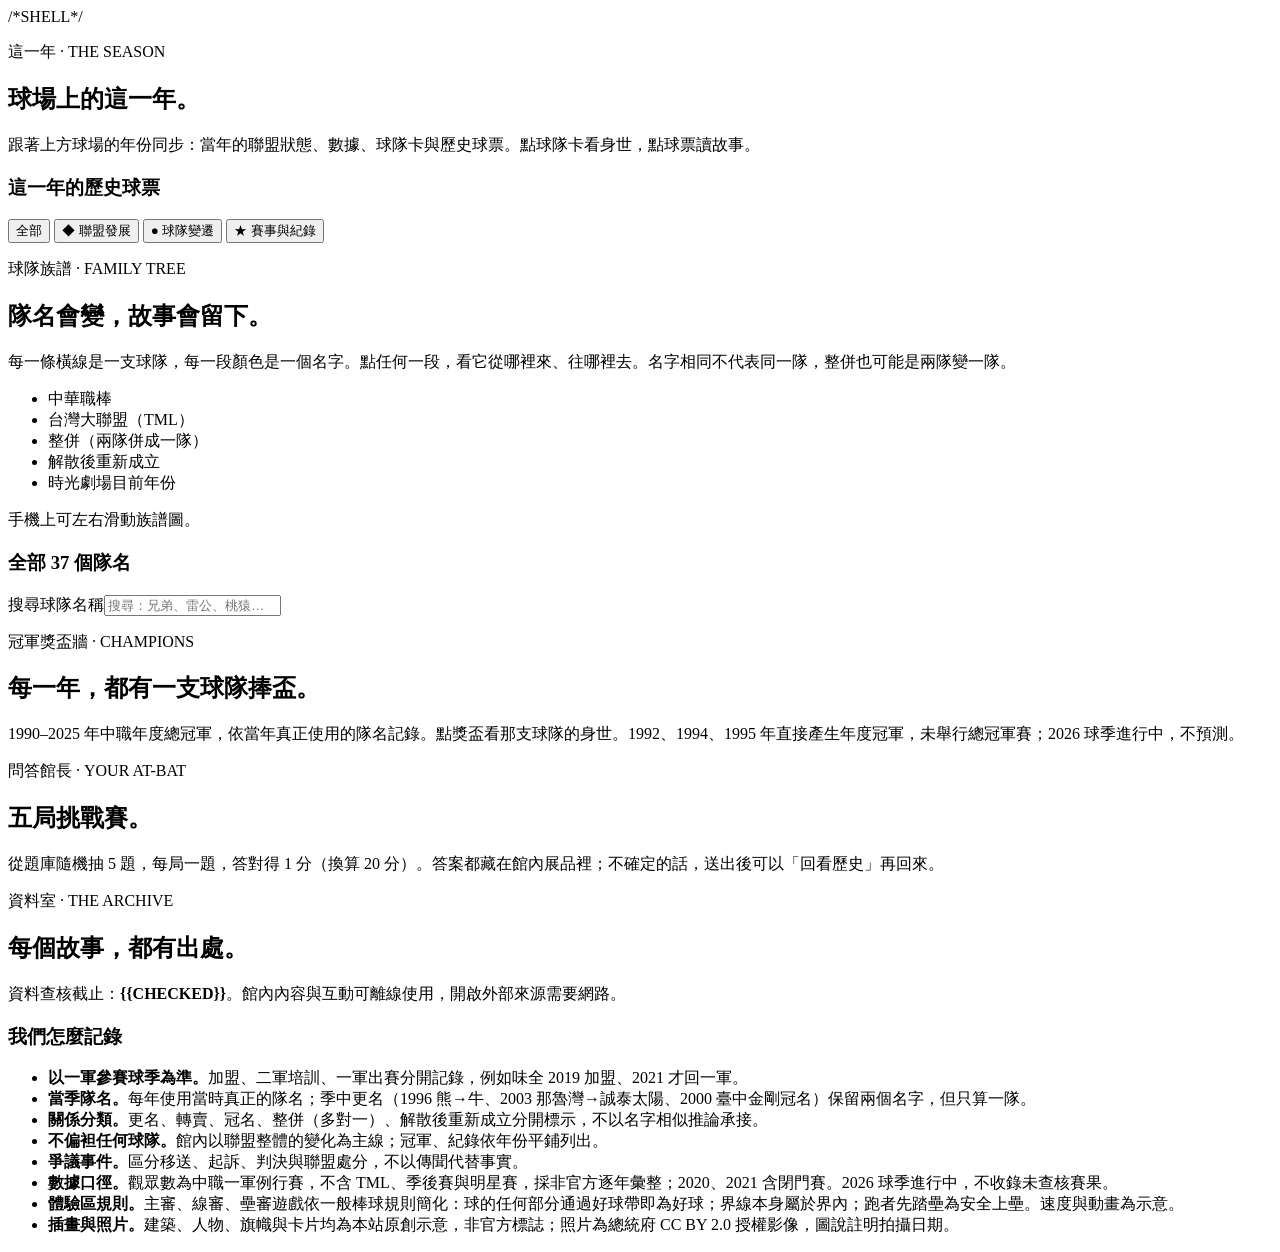
<file: src/template.html>
<!doctype html>
<html lang="zh-Hant">
<head>
<meta charset="utf-8">
<meta name="viewport" content="width=device-width, initial-scale=1">
<title>臺灣職棒時光機博物館</title>
<meta name="description" content="一張球票，走進臺灣職棒的時光。一座可以自由走動的中華職棒博物館：年代動態展櫃、會變的球場模型、球隊族譜，以及打擊、投球、主審、線審、壘審體驗。">
<meta name="theme-color" content="#10251e">
<link rel="icon" href="data:image/svg+xml,%3Csvg xmlns='http://www.w3.org/2000/svg' viewBox='0 0 64 64'%3E%3Ccircle cx='32' cy='32' r='28' fill='%23f6efe0' stroke='%231f4d3a' stroke-width='4'/%3E%3Cpath d='M17 14c8 10 8 26 0 36M47 14c-8 10-8 26 0 36' fill='none' stroke='%23b2432f' stroke-width='3'/%3E%3C/svg%3E">
<style>
/*STYLES*/
</style>
</head>
<body>
/*SHELL*/
<!-- ===== 展品：球場模型（歷史長廊動畫與時光劇場共用） ===== -->
<section class="ballpark" id="ballpark" aria-label="球場模型">
  <div class="park-layout">
    <div class="park-main">
      <div class="park-stage" id="park-stage">
        <div id="park-svg-wrap"></div>
        <div class="park-overlay" id="park-overlay" aria-label="外野旗幟"></div>
        <div class="park-fx" id="park-fx" aria-hidden="true"></div>
        <p class="park-toast" id="park-toast" role="status" aria-live="polite"></p>
        <div class="park-ribbon" id="park-ribbon" role="group" aria-label="球隊沿革"></div>
        <section class="era-film" id="era-film" aria-labelledby="era-film-title" hidden>
          <header class="era-film-head"><div><p id="era-film-year">歷史影像 · 2010</p><h2 id="era-film-title">彭政閔：請球迷再給我們一次機會！</h2></div><button type="button" id="era-film-close">回到球場 ✕</button></header>
          <div class="era-film-player" id="era-film-player"></div>
          <footer class="era-film-foot"><span>職棒 21 年 · 2010 歷史影像</span><a id="era-film-source" href="https://www.youtube.com/watch?v=L8C5dGnhiTo" target="_blank" rel="noopener noreferrer">YouTube 原片 ↗</a></footer>
        </section>
      </div>
      <div class="park-notes" aria-label="動畫字幕">
        <p class="park-sub" id="park-sub" role="status" aria-live="polite" aria-atomic="true"></p>
      </div>
      <div class="desk" id="desk" role="group" aria-label="年份控制台" hidden>
        <div class="desk-year">
          <button class="round-btn" id="prev-year" type="button" aria-label="前一年">‹</button>
          <output class="big-year" id="machine-year" for="year-range" aria-live="polite">1990</output>
          <button class="round-btn" id="next-year" type="button" aria-label="後一年">›</button>
        </div>
        <div class="desk-slider">
          <label for="year-range" class="sr-only">選擇年份（1990–2026）</label>
          <input type="range" id="year-range" min="1990" max="2026" step="1" value="1990">
          <div class="slider-ticks" aria-hidden="true"><span>1990</span><span>2000</span><span>2010</span><span>2020</span><span>2026</span></div>
        </div>
        <div class="desk-chips">
          <div class="chip-group" role="group" aria-label="年代快捷鍵" id="decade-chips">
            <button type="button" class="chip" data-decade="1990">90 年代</button>
            <button type="button" class="chip" data-decade="2000">00 年代</button>
            <button type="button" class="chip" data-decade="2010">10 年代</button>
            <button type="button" class="chip" data-decade="2020">20 年代</button>
          </div>
          <div class="chip-group" role="group" aria-label="聯盟篩選" id="league-chips">
            <button type="button" class="chip" data-league="all">全部聯盟</button>
            <button type="button" class="chip" data-league="cpbl">中華職棒</button>
            <button type="button" class="chip" data-league="tml">台灣大聯盟</button>
          </div>
          <button type="button" class="chip play-chip" id="autoplay">▶ 自動播放 36 年</button>
        </div>
      </div>
    </div>
    <aside class="mission-panel" id="mission-panel" aria-label="展品說明與播放控制">
      <div id="mp-body"></div>
    </aside>
  </div>
</section>

<!-- ===== 展品：這一年（時光劇場下半部） ===== -->
<section class="machine" id="machine" aria-labelledby="machine-title">
  <header class="section-head">
    <p class="kicker">這一年 · THE SEASON</p>
    <h2 id="machine-title">球場上的這一年。</h2>
    <p>跟著上方球場的年份同步：當年的聯盟狀態、數據、球隊卡與歷史球票。點球隊卡看身世，點球票讀故事。</p>
  </header>
  <div class="year-board" id="year-board" aria-live="polite"></div>
  <div class="rosters" id="rosters"></div>
  <div class="tickets-area">
    <div class="tickets-head">
      <h3 id="tickets-title">這一年的歷史球票</h3>
      <div class="chip-group" role="group" aria-label="事件類別篩選" id="category-chips">
        <button type="button" class="chip" data-category="all">全部</button>
        <button type="button" class="chip" data-category="聯盟發展"><span aria-hidden="true">◆</span> 聯盟發展</button>
        <button type="button" class="chip" data-category="球隊變遷"><span aria-hidden="true">●</span> 球隊變遷</button>
        <button type="button" class="chip" data-category="賽事與紀錄"><span aria-hidden="true">★</span> 賽事與紀錄</button>
      </div>
    </div>
    <p class="filter-status" id="filter-status" role="status"></p>
    <div class="tickets" id="tickets"></div>
  </div>
</section>

<!-- ===== 展品：球隊族譜 ===== -->
<section class="lineage" id="lineage" aria-labelledby="lineage-title">
  <header class="section-head">
    <p class="kicker">球隊族譜 · FAMILY TREE</p>
    <h2 id="lineage-title">隊名會變，故事會留下。</h2>
    <p>每一條橫線是一支球隊，每一段顏色是一個名字。點任何一段，看它從哪裡來、往哪裡去。名字相同不代表同一隊，整併也可能是兩隊變一隊。</p>
  </header>
  <ul class="legend" aria-label="圖例">
    <li><i class="lg lg-solid"></i>中華職棒</li>
    <li><i class="lg lg-hatch"></i>台灣大聯盟（TML）</li>
    <li><i class="lg lg-merge"></i>整併（兩隊併成一隊）</li>
    <li><i class="lg lg-gap"></i>解散後重新成立</li>
    <li><i class="lg lg-cursor"></i>時光劇場目前年份</li>
  </ul>
  <div class="chart-scroll" tabindex="0" role="region" aria-label="球隊族譜圖，可左右捲動">
    <div id="lineage-chart"></div>
  </div>
  <p class="scroll-hint">手機上可左右滑動族譜圖。</p>
  <div class="team-index">
    <div class="team-index-head">
      <h3>全部 37 個隊名</h3>
      <label class="search"><span class="sr-only">搜尋球隊名稱</span><input type="search" id="team-search" placeholder="搜尋：兄弟、雷公、桃猿…" autocomplete="off"></label>
    </div>
    <p class="filter-status" id="team-search-status" role="status"></p>
    <div id="team-index"></div>
  </div>
</section>

<!-- ===== 展品：冠軍獎盃牆 ===== -->
<section class="trophies" id="trophies" aria-labelledby="trophies-title">
  <header class="section-head">
    <p class="kicker">冠軍獎盃牆 · CHAMPIONS</p>
    <h2 id="trophies-title">每一年，都有一支球隊捧盃。</h2>
    <p>1990–2025 年中職年度總冠軍，依當年真正使用的隊名記錄。點獎盃看那支球隊的身世。1992、1994、1995 年直接產生年度冠軍，未舉行總冠軍賽；2026 球季進行中，不預測。</p>
  </header>
  <div class="trophy-wall" id="trophy-wall"></div>
</section>

<!-- ===== 展品：歷史挑戰 ===== -->
<section class="challenge" id="challenge" aria-labelledby="challenge-title">
  <header class="section-head">
    <p class="kicker">問答館長 · YOUR AT-BAT</p>
    <h2 id="challenge-title">五局挑戰賽。</h2>
    <p>從題庫隨機抽 5 題，每局一題，答對得 1 分（換算 20 分）。答案都藏在館內展品裡；不確定的話，送出後可以「回看歷史」再回來。</p>
  </header>
  <div class="scoreboard" id="quiz"></div>
</section>

<!-- ===== 展品：資料室 ===== -->
<section class="sources" id="sources" aria-labelledby="sources-title">
  <header class="section-head">
    <p class="kicker">資料室 · THE ARCHIVE</p>
    <h2 id="sources-title">每個故事，都有出處。</h2>
    <p>資料查核截止：<strong id="checked-date">{{CHECKED}}</strong>。館內內容與互動可離線使用，開啟外部來源需要網路。</p>
  </header>
  <div class="sources-body">
    <div class="method">
      <h3>我們怎麼記錄</h3>
      <ul>
        <li><b>以一軍參賽球季為準。</b>加盟、二軍培訓、一軍出賽分開記錄，例如味全 2019 加盟、2021 才回一軍。</li>
        <li><b>當季隊名。</b>每年使用當時真正的隊名；季中更名（1996 熊→牛、2003 那魯灣→誠泰太陽、2000 臺中金剛冠名）保留兩個名字，但只算一隊。</li>
        <li><b>關係分類。</b>更名、轉賣、冠名、整併（多對一）、解散後重新成立分開標示，不以名字相似推論承接。</li>
        <li><b>不偏袒任何球隊。</b>館內以聯盟整體的變化為主線；冠軍、紀錄依年份平鋪列出。</li>
        <li><b>爭議事件。</b>區分移送、起訴、判決與聯盟處分，不以傳聞代替事實。</li>
        <li><b>數據口徑。</b>觀眾數為中職一軍例行賽，不含 TML、季後賽與明星賽，採非官方逐年彙整；2020、2021 含閉門賽。2026 球季進行中，不收錄未查核賽果。</li>
        <li><b>體驗區規則。</b>主審、線審、壘審遊戲依一般棒球規則簡化：球的任何部分通過好球帶即為好球；界線本身屬於界內；跑者先踏壘為安全上壘。速度與動畫為示意。</li>
        <li><b>插畫與照片。</b>建築、人物、旗幟與卡片均為本站原創示意，非官方標誌；照片為總統府 CC BY 2.0 授權影像，圖說註明拍攝日期。</li>
      </ul>
    </div>
    <div class="source-list" id="source-list"></div>
  </div>
</section>

<div id="game-host"></div>
</div>

<dialog class="sheet" id="sheet" aria-labelledby="sheet-title">
  <div class="sheet-inner">
    <button class="sheet-close" id="sheet-close" type="button" aria-label="關閉">關閉 ✕</button>
    <div id="sheet-body"></div>
  </div>
</dialog>

<noscript><p class="noscript">請啟用 JavaScript，才能進入博物館、操作展品與體驗遊戲。</p></noscript>

<script>
/*DATA*/
</script>
<script>
/*APP*/
</script>
</body>
</html>
</file>
